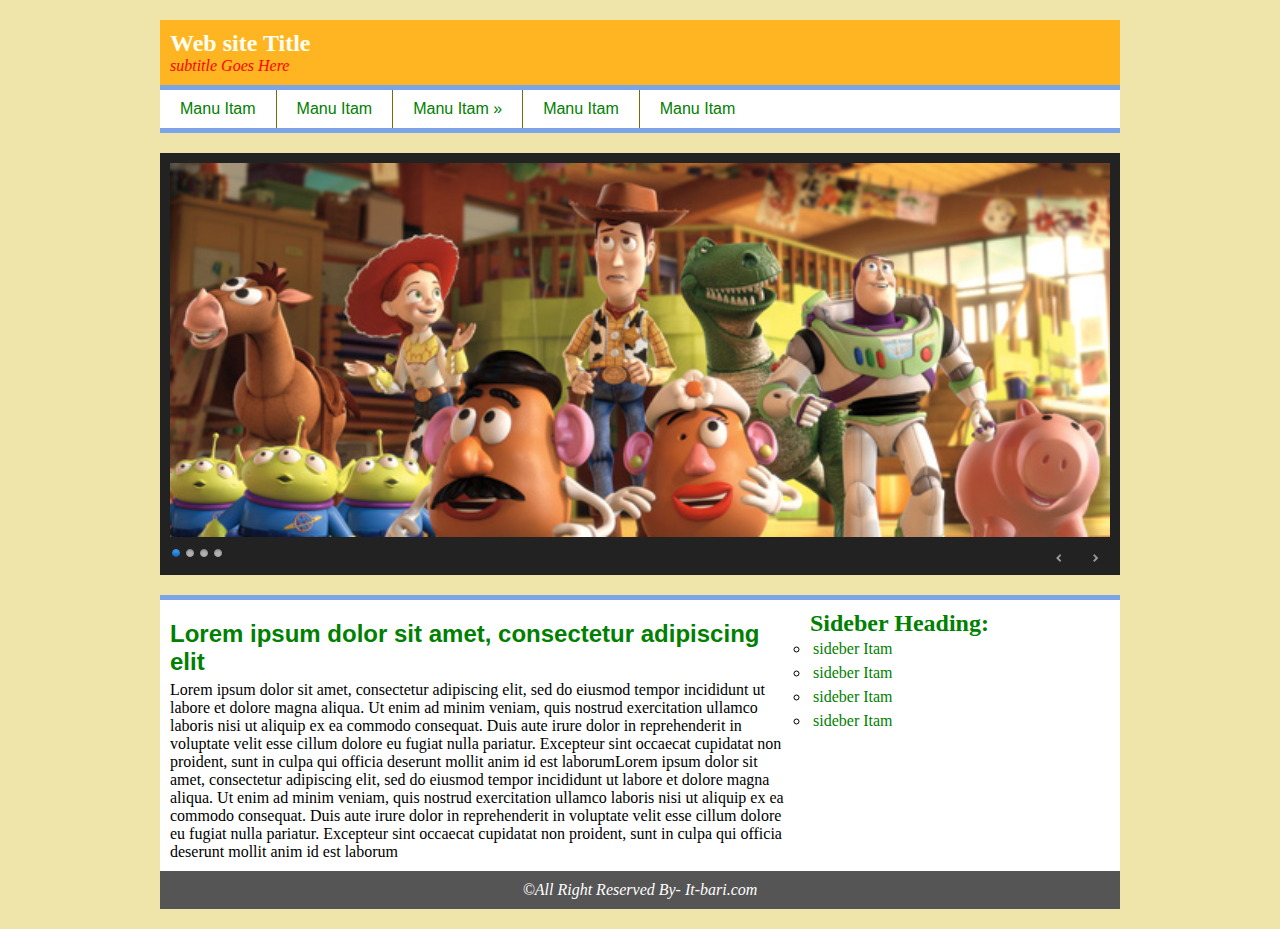
<file: First-create-template/First-template/inbex.html>
<!DOCTYPE HTML>
<html lang="en-US">
	<head>
		<meta charset="UTF-8">
		<title>This is my first web site </title>
		<link rel="stylesheet" href="themes/default/default.css" type="text/css" media="screen" />
		<link rel="stylesheet" href="themes/light/light.css" type="text/css" media="screen" />
		<link rel="stylesheet" href="themes/dark/dark.css" type="text/css" media="screen" />
		<link rel="stylesheet" href="themes/bar/bar.css" type="text/css" media="screen" />
		<link rel="stylesheet" href="css/nivo-slider.css" type="text/css" media="screen" />
		<link rel="stylesheet" href="style.css" />
	</head>
	<body>
		<div id="wrapper">
			<header> 
				<div id="header"> 
					<h2> Web site Title </h2>
					<p> subtitle Goes Here </p>
				</div>
			</header>
			<nav> 
				<div id="nav"> 
					<ul>
						<li><a href="#">Manu Itam</a></li>
						<li><a href="#">Manu Itam</a></li>
						<li><a href="#">Manu Itam &raquo;</a>
							<ul>
								<li><a href="#"> Dopdown manu </a></li>
								<li><a href="#"> Dopdown manu </a></li>
								<li><a href="#"> Dopdown manu </a></li>
								<li><a href="#"> Dopdown manu </a></li>
							</ul>
						
						</li>
						<li><a href="#">Manu Itam</a></li>
						<li><a href="#">Manu Itam</a></li>
					</ul>
				</div>
			</nav>
			<section> 
				<div id="slider_wrapper"> 
					 <div id="wrapper">
						<div class="slider-wrapper theme-dark">
							<div id="slider" class="nivoSlider">
								<img src="image/toystory.jpg"/>
								<img src="image/up.jpg"/>
								<img src="image/walle.jpg"/>
								<img src="image/nemo.jpg"/>
							</div>
						</div>
					 </div>	
				</div>
			</section>
			<div id="content_wrapper">
				<div id="content"> 
					<article> 
						<h2> Lorem ipsum dolor sit amet, consectetur adipiscing elit</h2>
						<p> Lorem ipsum dolor sit amet, consectetur adipiscing elit, sed do eiusmod tempor incididunt ut labore et dolore magna aliqua. Ut enim ad minim veniam, quis nostrud exercitation ullamco laboris nisi ut aliquip ex ea commodo consequat. Duis aute irure dolor in reprehenderit in voluptate velit esse cillum dolore eu fugiat nulla pariatur. Excepteur sint occaecat cupidatat non proident, sunt in culpa qui officia deserunt mollit anim id est laborumLorem ipsum dolor sit amet, consectetur adipiscing elit, sed do eiusmod tempor incididunt ut labore et dolore magna aliqua. Ut enim ad minim veniam, quis nostrud exercitation ullamco laboris nisi ut aliquip ex ea commodo consequat. Duis aute irure dolor in reprehenderit in voluptate velit esse cillum dolore eu fugiat nulla pariatur. Excepteur sint occaecat cupidatat non proident, sunt in culpa qui officia deserunt mollit anim id est laborum</p>
					</article>
				</div>
				<div id="sideber">
					<aside> 
						<h2> Sideber Heading:</h2>
						<ul>
							<li><a href="#"> sideber Itam</a></li>
							<li><a href="#"> sideber Itam</a></li>
							<li><a href="#"> sideber Itam</a></li>
							<li><a href="#"> sideber Itam</a></li>
						</ul>
					</aside>
				</div>
			</div>
			<footer> 
				<div id="footer"> 
					<p> &copy;All Right Reserved By- It-bari.com</p>
				</div>
			</footer>
		</div>
		 <script type="text/javascript" src="js/jquery-1.9.0.min.js"></script>
		<script type="text/javascript" src="js/jquery.nivo.slider.js"></script>
		<script type="text/javascript">
		$(window).load(function() {
			$('#slider').nivoSlider();
		});
		</script>
	</body>
</html>
</file>
<file: First-create-template/First-template/themes/default/default.css>
/*
Skin Name: Nivo Slider Default Theme
Skin URI: http://nivo.dev7studios.com
Description: The default skin for the Nivo Slider.
Version: 1.3
Author: Gilbert Pellegrom
Author URI: http://dev7studios.com
Supports Thumbs: true
*/

.theme-default .nivoSlider {
	position:relative;
	background:#fff url(loading.gif) no-repeat 50% 50%;
    margin-bottom:10px;
    -webkit-box-shadow: 0px 1px 5px 0px #4a4a4a;
    -moz-box-shadow: 0px 1px 5px 0px #4a4a4a;
    box-shadow: 0px 1px 5px 0px #4a4a4a;
}
.theme-default .nivoSlider img {
	position:absolute;
	top:0px;
	left:0px;
	display:none;
}
.theme-default .nivoSlider a {
	border:0;
	display:block;
}

.theme-default .nivo-controlNav {
	text-align: center;
	padding: 20px 0;
}
.theme-default .nivo-controlNav a {
	display:inline-block;
	width:22px;
	height:22px;
	background:url(bullets.png) no-repeat;
	text-indent:-9999px;
	border:0;
	margin: 0 2px;
}
.theme-default .nivo-controlNav a.active {
	background-position:0 -22px;
}

.theme-default .nivo-directionNav a {
	display:block;
	width:30px;
	height:30px;
	background:url(arrows.png) no-repeat;
	text-indent:-9999px;
	border:0;
	opacity: 0;
	-webkit-transition: all 200ms ease-in-out;
    -moz-transition: all 200ms ease-in-out;
    -o-transition: all 200ms ease-in-out;
    transition: all 200ms ease-in-out;
}
.theme-default:hover .nivo-directionNav a { opacity: 1; }
.theme-default a.nivo-nextNav {
	background-position:-30px 0;
	right:15px;
}
.theme-default a.nivo-prevNav {
	left:15px;
}

.theme-default .nivo-caption {
    font-family: Helvetica, Arial, sans-serif;
}
.theme-default .nivo-caption a {
    color:#fff;
    border-bottom:1px dotted #fff;
}
.theme-default .nivo-caption a:hover {
    color:#fff;
}

.theme-default .nivo-controlNav.nivo-thumbs-enabled {
	width: 100%;
}
.theme-default .nivo-controlNav.nivo-thumbs-enabled a {
	width: auto;
	height: auto;
	background: none;
	margin-bottom: 5px;
}
.theme-default .nivo-controlNav.nivo-thumbs-enabled img {
	display: block;
	width: 120px;
	height: auto;
}
</file>
<file: First-create-template/First-template/themes/light/light.css>
/*
Skin Name: Nivo Slider Light Theme
Skin URI: http://nivo.dev7studios.com
Description: A light skin for the Nivo Slider.
Version: 1.0
Author: Gilbert Pellegrom
Author URI: http://dev7studios.com
Supports Thumbs: true
*/

.theme-light.slider-wrapper {
    background: #fff;
    padding: 10px;
}
.theme-light .nivoSlider {
	position:relative;
	background:#fff url(loading.gif) no-repeat 50% 50%;
    margin-bottom:10px;
    overflow: visible;
}
.theme-light .nivoSlider img {
	position:absolute;
	top:0px;
	left:0px;
	display:none;
}
.theme-light .nivoSlider a {
	border:0;
	display:block;
}

.theme-light .nivo-controlNav {
	text-align: left;
	padding: 0;
	position: relative;
	z-index: 10;
}
.theme-light .nivo-controlNav a {
	display:inline-block;
	width:10px;
	height:10px;
	background:url(bullets.png) no-repeat;
	text-indent:-9999px;
	border:0;
	margin: 0 2px;
}
.theme-light .nivo-controlNav a.active {
	background-position:0 100%;
}

.theme-light .nivo-directionNav a {
	display:block;
	width:30px;
	height:30px;
	background: url(arrows.png) no-repeat;
	text-indent:-9999px;
	border:0;
	top: auto;
	bottom: -36px;
	z-index: 11;
}
.theme-light .nivo-directionNav a:hover {
    background-color: #eee;
    -webkit-border-radius: 2px;
    -moz-border-radius: 2px;
    border-radius: 2px;
}
.theme-light a.nivo-nextNav {
	background-position:160% 50%;
	right:0px;
}
.theme-light a.nivo-prevNav {
    background-position:-60% 50%;
    left: auto;
	right: 35px;
}

.theme-light .nivo-caption {
    font-family: Helvetica, Arial, sans-serif;
}
.theme-light .nivo-caption a {
    color:#fff;
    border-bottom:1px dotted #fff;
}
.theme-light .nivo-caption a:hover {
    color:#fff;
}

.theme-light .nivo-controlNav.nivo-thumbs-enabled {
	width: 80%;
}
.theme-light .nivo-controlNav.nivo-thumbs-enabled a {
	width: auto;
	height: auto;
	background: none;
	margin-bottom: 5px;
}
.theme-light .nivo-controlNav.nivo-thumbs-enabled img {
	display: block;
	width: 120px;
	height: auto;
}
</file>
<file: First-create-template/First-template/themes/dark/dark.css>
/*
Skin Name: Nivo Slider Dark Theme
Skin URI: http://nivo.dev7studios.com
Description: A dark skin for the Nivo Slider.
Version: 1.0
Author: Gilbert Pellegrom
Author URI: http://dev7studios.com
Supports Thumbs: true
*/

.theme-dark.slider-wrapper {
    background: #222;
    padding: 10px;
	
}
.theme-dark .nivoSlider {
	position:relative;
	background:#fff url(loading.gif) no-repeat 50% 50%;
    margin-bottom:10px;
    overflow: visible;
}
.theme-dark .nivoSlider img {
	position:absolute;
	top:0px;
	left:0px;
	display:none;
}
.theme-dark .nivoSlider a {
	border:0;
	display:block;
}

.theme-dark .nivo-controlNav {
	text-align: left;
	padding: 0;
	position: relative;
	z-index: 10;
}
.theme-dark .nivo-controlNav a {
	display:inline-block;
	width:10px;
	height:10px;
	background:url(bullets.png) no-repeat 0 2px;
	text-indent:-9999px;
	border:0;
	margin: 0 2px;
}
.theme-dark .nivo-controlNav a.active {
	background-position:0 100%;
}

.theme-dark .nivo-directionNav a {
	display:block;
	width:30px;
	height:30px;
	background: url(arrows.png) no-repeat;
	text-indent:-9999px;
	border:0;
	top: auto;
	bottom: -36px;
	z-index: 11;
}
.theme-dark .nivo-directionNav a:hover {
    background-color: #333;
    -webkit-border-radius: 2px;
    -moz-border-radius: 2px;
    border-radius: 2px;
}
.theme-dark a.nivo-nextNav {
	background-position:-16px 50%;
	right:0px;
}
.theme-dark a.nivo-prevNav {
    background-position:11px 50%;
    left: auto;
	right: 35px;
}

.theme-dark .nivo-caption {
    font-family: Helvetica, Arial, sans-serif;
}
.theme-dark .nivo-caption a {
    color:#fff;
    border-bottom:1px dotted #fff;
}
.theme-dark .nivo-caption a:hover {
    color:#fff;
}

.theme-dark .nivo-controlNav.nivo-thumbs-enabled {
	width: 80%;
}
.theme-dark .nivo-controlNav.nivo-thumbs-enabled a {
	width: auto;
	height: auto;
	background: none;
	margin-bottom: 5px;
}
.theme-dark .nivo-controlNav.nivo-thumbs-enabled img {
	display: block;
	width: 120px;
	height: auto;
}
</file>
<file: First-create-template/First-template/themes/bar/bar.css>
/*
Skin Name: Nivo Slider Bar Theme
Skin URI: http://nivo.dev7studios.com
Description: The bottom bar skin for the Nivo Slider.
Version: 1.0
Author: Gilbert Pellegrom
Author URI: http://dev7studios.com
Supports Thumbs: false
*/

.theme-bar.slider-wrapper {
    position: relative;
    border: 1px solid #333;
    overflow: hidden;
}
.theme-bar .nivoSlider {
	position:relative;
	background:#fff url(loading.gif) no-repeat 50% 50%;
}
.theme-bar .nivoSlider img {
	position:absolute;
	top:0px;
	left:0px;
	display:none;
}
.theme-bar .nivoSlider a {
	border:0;
	display:block;
}

.theme-bar .nivo-controlNav {
    position: absolute;
    left: 0;
    bottom: -41px;
    z-index: 10;
    width: 100%;
    height: 30px;
	text-align: center;
	padding: 5px 0;
	border-top: 1px solid #333;
	background: #333;
    background: -moz-linear-gradient(top,  #565656 0%, #333333 100%); /* FF3.6+ */
    background: -webkit-gradient(linear, left top, left bottom, color-stop(0%,#565656), color-stop(100%,#333333)); /* Chrome,Safari4+ */
    background: -webkit-linear-gradient(top,  #565656 0%,#333333 100%); /* Chrome10+,Safari5.1+ */
    background: -o-linear-gradient(top,  #565656 0%,#333333 100%); /* Opera 11.10+ */
    background: -ms-linear-gradient(top,  #565656 0%,#333333 100%); /* IE10+ */
    background: linear-gradient(to bottom,  #565656 0%,#333333 100%); /* W3C */
    filter: progid:DXImageTransform.Microsoft.gradient( startColorstr='#565656', endColorstr='#333333',GradientType=0 ); /* IE6-9 */
    opacity: 0.5;
    -webkit-transition: all 200ms ease-in-out;
    -moz-transition: all 200ms ease-in-out;
    -o-transition: all 200ms ease-in-out;
    transition: all 200ms ease-in-out;
}
.theme-bar:hover .nivo-controlNav {
    bottom: 0;
    opacity: 1;
}
.theme-bar .nivo-controlNav a {
	display:inline-block;
	width:22px;
	height:22px;
	background:url(bullets.png) no-repeat;
	text-indent:-9999px;
	border:0;
	margin: 5px 2px 0 2px;
}
.theme-bar .nivo-controlNav a.active {
	background-position:0 -22px;
}

.theme-bar .nivo-directionNav a {
	display:block;
	border:0;
	color: #fff;
	text-transform: uppercase;
	top: auto;
	bottom: 10px;
	z-index: 11;
	font-family: "Helvetica Neue", Helvetica, Arial, sans-serif;
	font-size: 13px;
	line-height: 20px;
	opacity: 0.5;
    -webkit-transition: all 200ms ease-in-out;
    -moz-transition: all 200ms ease-in-out;
    -o-transition: all 200ms ease-in-out;
    transition: all 200ms ease-in-out;
}
.theme-bar a.nivo-nextNav { right: -50px; }
.theme-bar a.nivo-prevNav { left: -50px; }
.theme-bar:hover a.nivo-nextNav { 
    right: 15px; 
    opacity: 1;
}
.theme-bar:hover a.nivo-prevNav { 
    left: 15px; 
    opacity: 1;
}
.theme-bar .nivo-directionNav a:hover { color: #ddd; }

.theme-bar .nivo-caption {
    font-family: Helvetica, Arial, sans-serif;
    -webkit-transition: all 200ms ease-in-out;
    -moz-transition: all 200ms ease-in-out;
    -o-transition: all 200ms ease-in-out;
    transition: all 200ms ease-in-out;
}
.theme-bar:hover .nivo-caption {
    bottom: 41px;
}
.theme-bar .nivo-caption a {
    color:#fff;
    border-bottom:1px dotted #fff;
}
.theme-bar .nivo-caption a:hover {
    color:#fff;
}

.theme-bar .nivo-controlNav.nivo-thumbs-enabled {
	width: 100%;
}
.theme-bar .nivo-controlNav.nivo-thumbs-enabled a {
	width: auto;
	height: auto;
	background: none;
	margin-bottom: 5px;
}
.theme-bar .nivo-controlNav.nivo-thumbs-enabled img {
	display: block;
	width: 120px;
	height: auto;
}
</file>
<file: First-create-template/First-template/style.css>
*{margin:0;padding:0;}
body{
	background-color:#EFE4AA;
}
#wrapper{
	width:960px;
	margin:20px auto;
}
#header{
	background-color:#FFB522;
	padding:10px;
	border-bottom:5px solid #7BA5E7;
	
}
#header h2{
	color:#FFFFF1;
	font-weight:bold;
}
#header p{
	color:red;
	font-style:italic;
}
#nav{
	background-color:#fff;
	border-bottom:5px solid #7BA5E7;
	min-height:38px;
}
#nav ul{
	background-color:#fff;
	list-style-type:none;
	z-index:999;
}
#nav ul li{
	float:left;
	border-right:1px solid #6B710E;
	position:relative;
	
}
#nav ul li:last-child{
	border-right:none;
}
#nav ul li a{
	text-decoration:none;
	color:green;
	display:block;
	padding:10px 20px;
	font-family:arial;
}
#nav ul li a:hover{
	color:blue;
	background-color:orange;
}
#nav ul li ul{
	position:absolute;
	left:-99999px;
}
#nav ul li:hover ul{
	left:0;
}
#nav ul li ul li:first-child{
	border-top:5px solid #7BA5E7;
}
#nav ul li ul li:last-child{
	border-bottom:none;
}
#nav ul li ul li{
	float:none;
	border-right:none;
	border-bottom:1px solid #6B710E;
	width:200px;
}
#slider_wrapper{
	vertical-align:middle;
}
#content_wrapper{
	background-color:#fff;
	border-top:5px solid #7BA5E7;
	padding:10px;
	overflow:hidden;
	
}
#content{
	width:620px;
	margin-right:20px;
	float:left;
}
#content h2{
	color:green;
	font-family:arial;
	margin-bottom:5px;
	margin-top:10px;
}
content p{
	text-align:justify;
}
#sideber{
	width:300px;
	float:left;
}
#sideber ul{
	
	list-style-type:circle;
	
}
#sideber ul li a{
	text-decoration:none;
	display:block;
	padding:3px;
	color:green;
	
}
#sideber h2{
	color:green;
	font-weight:bold;
}
#footer{
	background-color:#555;
	padding:10px;
	text-align:center;
	color:white;
	font-style:italic
}
</file>
